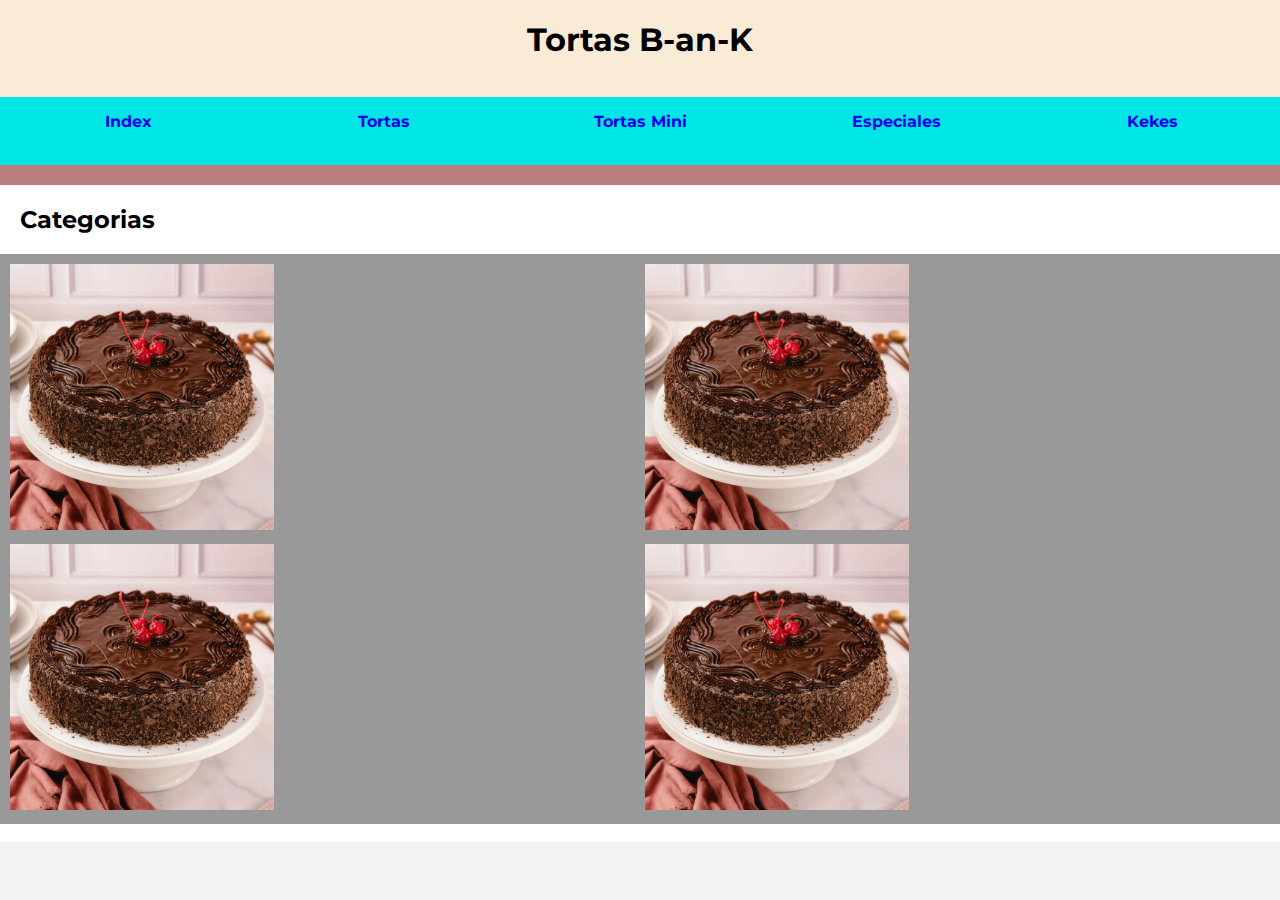
<file: index.html>
<!DOCTYPE html>
<html lang="en">
<head>
    <meta charset="UTF-8">
    <meta name="viewport" content="width=device-width, initial-scale=1.0">
    <meta name="Author" content="Jerjes Mariluz Caciano">
    <meta name="description" content="Pasteleria B-an-K">
    <title>Torta B-an-K</title>
    <link rel="stylesheet" href="styles/index.css">
    <link href="https://fonts.googleapis.com/css2?family=Montserrat:wght@400;700&display=swap" rel="stylesheet">
    <script src="/script/index.js" defer></script>
</head>
<body>
    <header>
        <h1>Tortas B-an-K</h1>
        <button id="menu" aria-label="Toggle menu"></button>
    </header>
    <nav id="nav">
        <a href="index.html" title="Index">Index</a>
        <a href="tortas.html" title="Tortas">Tortas</a>
        <a href="tortasmini.html" title="Tortas Mini">Tortas Mini</a>
        <a href="tortasespeciales.html" title="Tortas Especiales">Especiales</a>
        <a href="kekes.html" title="Kekes">Kekes</a>
    </nav>
    <main>
        <div class="data">
            
        </div>
        <section>
            <h2>Categorias</h2>
            <div id="photos">
                <picture class="picture">
                    <img src="./img/torta-chocolate.png" alt="">
                </picture>
                <picture class="picture">
                    <img src="./img/torta-chocolate.png" alt="">
                </picture>
                <picture class="picture">
                    <img src="./img/torta-chocolate.png" alt="">
                </picture>
                <picture class="picture">
                    <img src="./img/torta-chocolate.png" alt="">
                </picture>
            </div>
        </section>        
    </main>
    <footer>
       
       
    </footer>
</body>
</html>
</file>
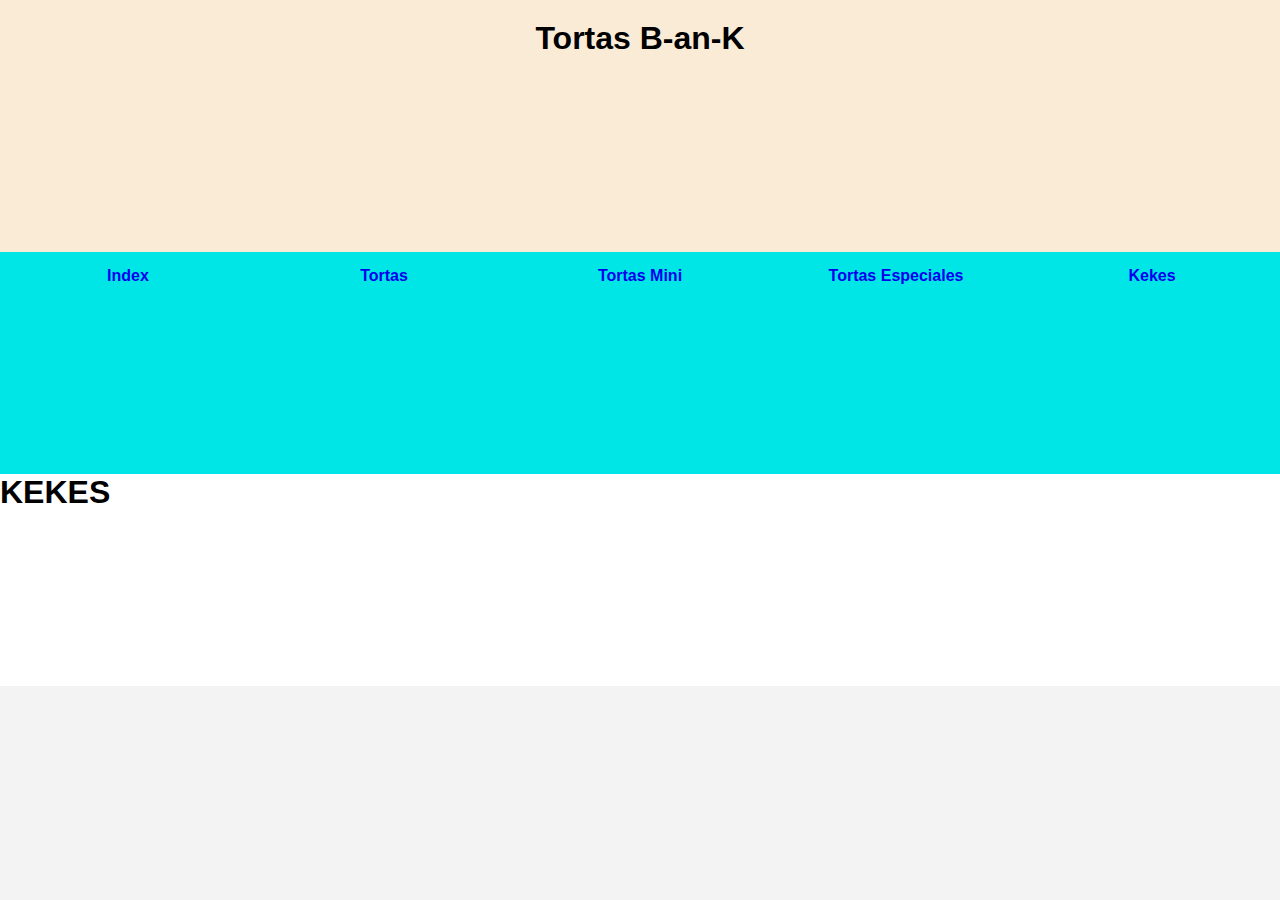
<file: kekes.html>
<!DOCTYPE html>
<html lang="en">
<head>
    <meta charset="UTF-8">
    <meta name="viewport" content="width=device-width, initial-scale=1.0">
    <title>Document</title>
    <link rel="stylesheet" href="styles/index.css">
</head>
<body>
    <header>
        <h1>Tortas B-an-K</h1>
    </header>
    <nav>
        <a href="index.html">Index</a>
        <a href="tortas.html">Tortas</a>
        <a href="tortasmini.html">Tortas Mini</a>
        <a href="tortasespeciales.html">Tortas Especiales</a>
        <a href="kekes.html"
        >Kekes</a>
    </nav>
    <main>
        <h1>KEKES</h1>
    </main>
    <footer>

    </footer>
</body>
</html>
</file>
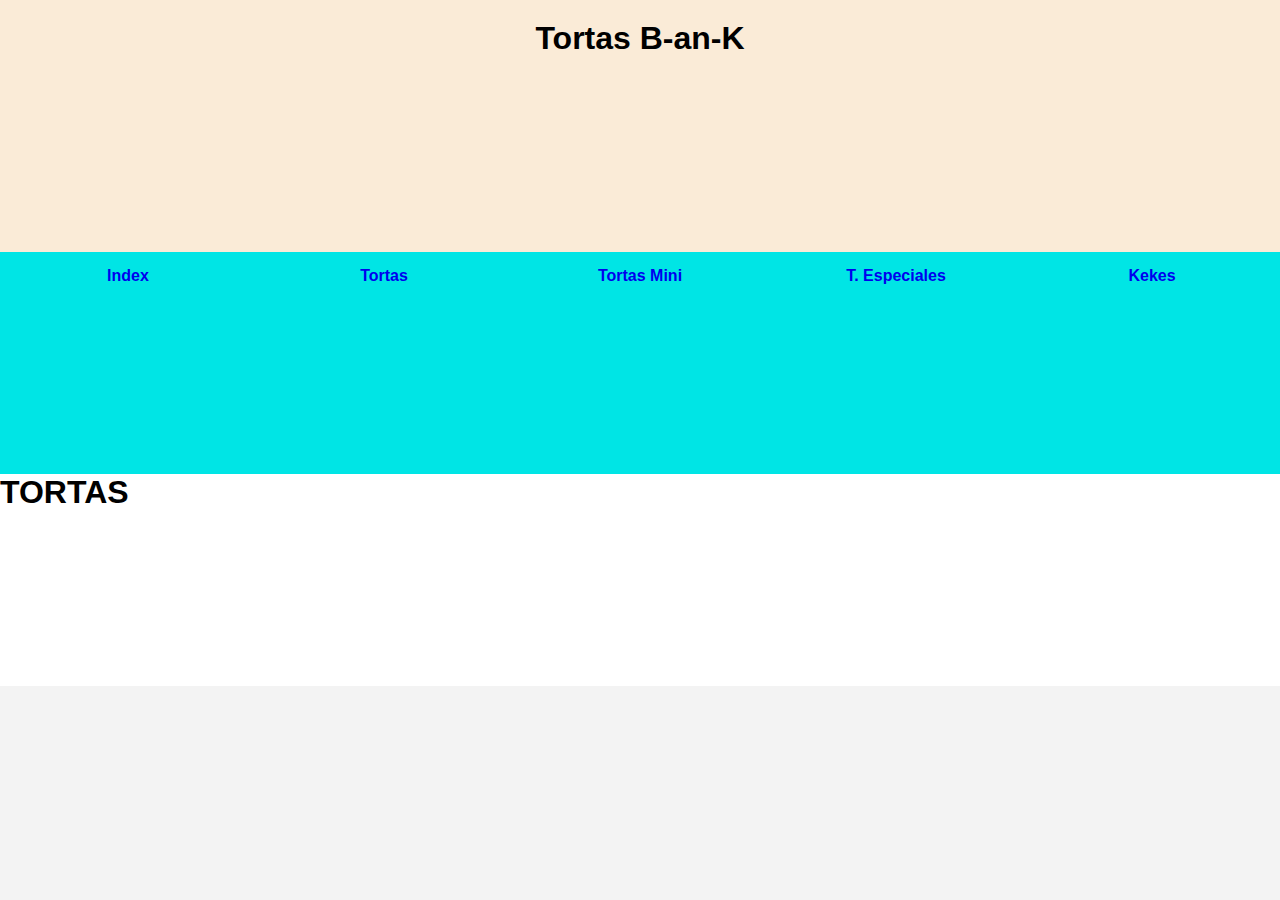
<file: tortas.html>
<!DOCTYPE html>
<html lang="en">
<head>
    <meta charset="UTF-8">
    <meta name="viewport" content="width=device-width, initial-scale=1.0">
    <title>Document</title>
    <link rel="stylesheet" href="styles/index.css">
</head>
<body>
    <header>
        <h1>Tortas B-an-K</h1>
    </header>
    <nav>
        <a href="index.html">Index</a>
        <a href="tortas.html">Tortas</a>
        <a href="tortasmini.html">Tortas Mini</a>
        <a href="tortasespeciales.html">T. Especiales</a>
        <a href="kekes.html"
        >Kekes</a>
    </nav>
    <main>
        <h1>TORTAS</h1>
    </main>
    <footer>

    </footer>
</body>
</html>
</file>
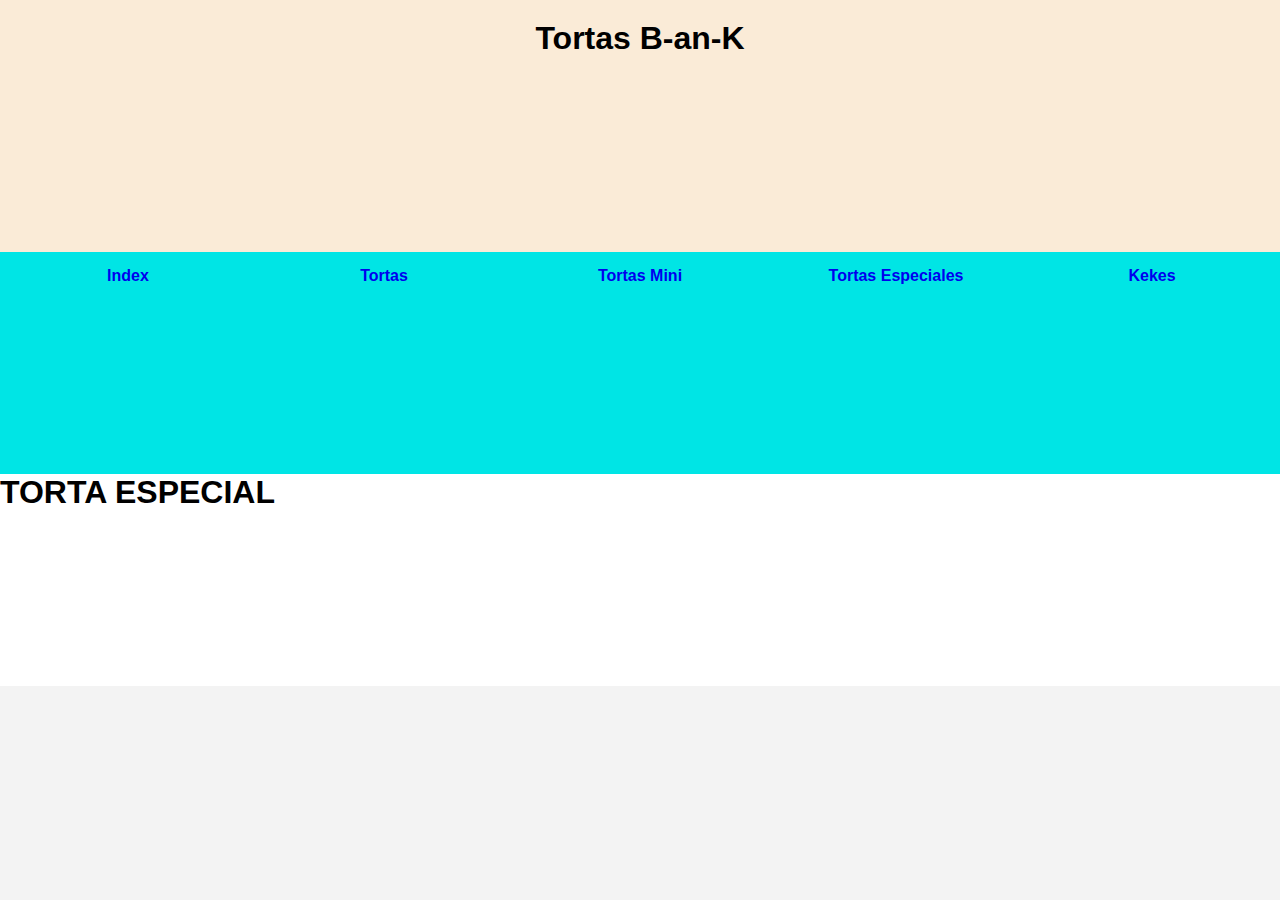
<file: tortasespeciales.html>
<!DOCTYPE html>
<html lang="en">
<head>
    <meta charset="UTF-8">
    <meta name="viewport" content="width=device-width, initial-scale=1.0">
    <title>Document</title>
    <link rel="stylesheet" href="styles/index.css">
</head>
<body>
    <header>
        <h1>Tortas B-an-K</h1>
    </header>
    <nav>
        <a href="#">Index</a>
        <a href="tortas.html">Tortas</a>
        <a href="tortasmini.html">Tortas Mini</a>
        <a href="tortasespeciales.html">Tortas Especiales</a>
        <a href="kekes.html"
        >Kekes</a>
    </nav>
    <main>
        <h1>TORTA ESPECIAL</h1>
    </main>
    <footer>

    </footer>
</body>
</html>
</file>
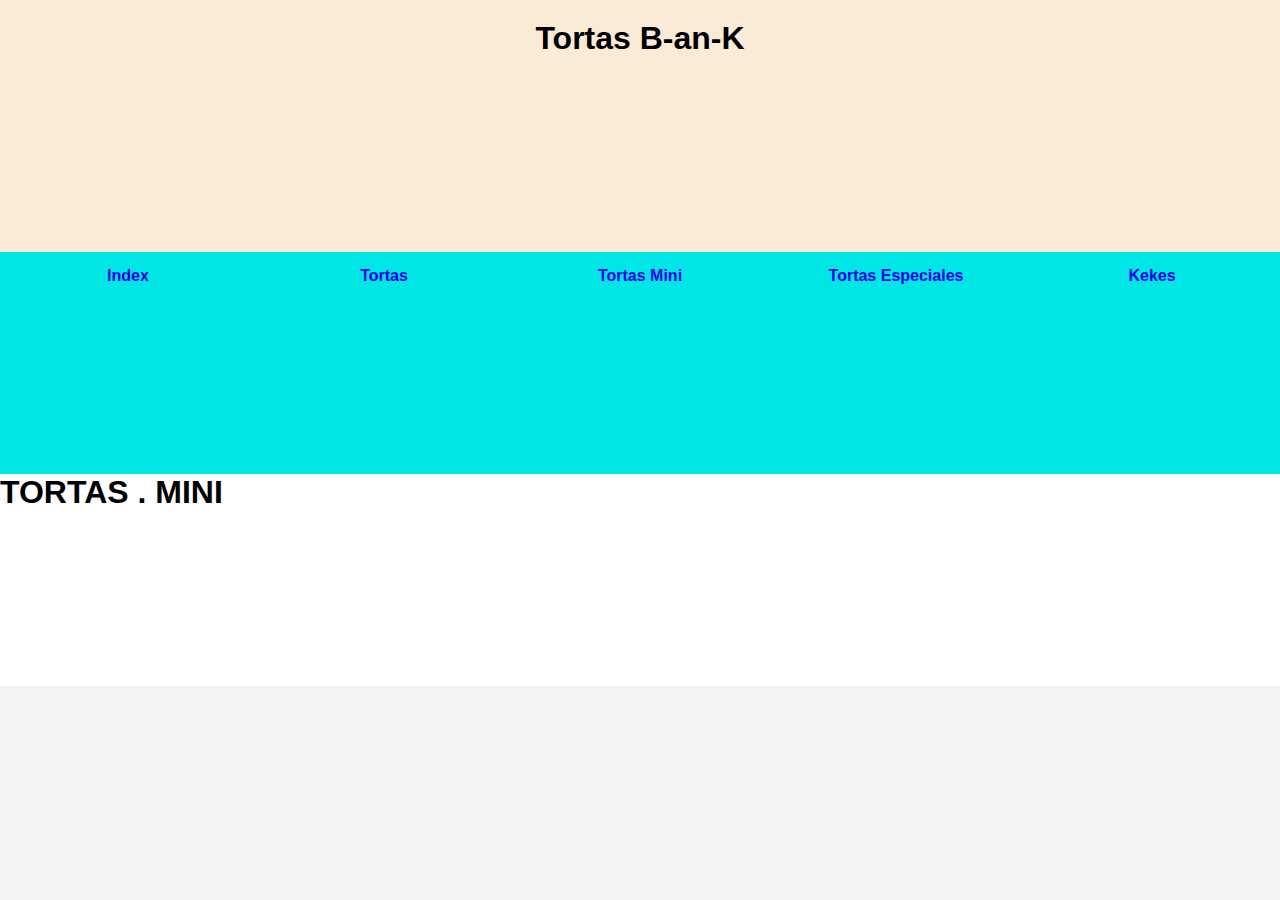
<file: tortasmini.html>
<!DOCTYPE html>
<html lang="en">
<head>
    <meta charset="UTF-8">
    <meta name="viewport" content="width=device-width, initial-scale=1.0">
    <title>Document</title>
    <link rel="stylesheet" href="styles/index.css">
</head>
<body>
    <header>
        <h1>Tortas B-an-K</h1>
    </header>
    <nav>
        <a href="#">Index</a>
        <a href="tortas.html">Tortas</a>
        <a href="tortasmini.html">Tortas Mini</a>
        <a href="tortasespeciales.html">Tortas Especiales</a>
        <a href="kekes.html"
        >Kekes</a>
    </nav>
    <main>
        <h1>TORTAS . MINI</h1>
    </main>
    <footer>

    </footer>
</body>
</html>
</file>
<file: styles/index.css>
* {
    padding: 0;
    margin: 0;
    box-sizing: border-box;
}

body {
    font-family: 'Montserrat', sans-serif;
    display: grid;
    min-height: 100dvh;
    grid-template-rows: auto auto auto auto;
}

header {
    background-color: antiquewhite;
    text-align: center;
    padding: 20px;
}

nav {
    display: flex;
    justify-content: space-around;
    background-color: aqua;
}

nav a {
    text-decoration: none;
    padding: 15px;
    width: 97%;
    text-align: center;
    font-weight: bold;
    background-color: rgba(0, 0, 0, 0.1);
    overflow: hidden;
}

nav a:hover {
    background-color: yellowgreen;
}

#menu {
    display: none;
    font-size: 1.5rem;
    border: none;
    background-color: transparent;
    cursor: pointer;
    position: absolute;
    top: 25px;
    width: 20px;
    height: 20px;
    left: 15px;
    z-index: 100;
}

#menu::before {
    content: '=';
}

#menu.open::before {
    content: '✖️';
    font-size: 1rem;
}

#photos {
    display: grid;
    grid-template-columns: 1fr 1fr;
    gap: 10px;
    padding: 10px;
    background-color: rgba(0, 0, 0, 0.4);
}

.data {
    display: flex;
    justify-content: space-around;
    padding: 10px;
    background-color: rgba(142, 40, 40, 0.6);
    color: white;
    font-weight: bold;
}

section h2 {
    text-align: left;
    padding: 20px;
}

#photos{
    padding: 10px;
    background-color: rgba(0, 0, 0, 0.4);
    display: grid;
    grid-template-columns: auto auto;
}

footer {
    padding: 20px;
    background-color: rgba(225, 225, 225, 0.4);
}

/*MEDIA QUERIES*/

@media (max-width: 375px) {
    #menu {
        display: block;
    }

    nav {
        display: flex;
        flex-direction: column;
    }

    nav a {
        text-align: start;
        margin: 5px;
    }

    #nav {
        display: none;
    }

    #nav.open {
        display: flex;
    }   

    .data {
        display: flex;
        flex-direction: column;
        padding: 10px;
    }

    .article {
        color: white;
        padding: 5px 0;
    }

    section h2 {
        text-align: center;
    }

    #photos{
        padding: 10px;
        background-color: rgba(0, 0, 0, 0.4);
        grid-template-columns: 1fr;
        justify-content: center;
    }

    #photos img {
        padding: 10px;
        width: 340px;
        height: 266px;
    }

    footer {
        padding: 10px;
        display: flex;
        flex-direction: column;
        background-color: rgba(225, 225, 225, 0.4);
    }
    
}


@media (max-width: 650px) {
    #menu {
        display: block;
    }

    nav {
        display: flex;
        flex-direction: column;
    }

    nav a {
        text-align: start;
        margin: 5px;
    }

    #nav {
        display: none;
    }

    #nav.open {
        display: flex;
    }   

    .data {
        display: flex;
        flex-direction: column;
        padding: 10px;
    }

    .article {
        color: white;
        padding: 5px 0;
    }

    section h2 {
        text-align: center;
    }

    #photos{
        padding: 10px;
        background-color: rgba(0, 0, 0, 0.4);
        grid-template-columns: 1fr;
        justify-content: center;
    }

    #photos img {
        padding: 10px;
        width: 340px;
        height: 266px;
    }

    footer {
        padding: 10px;
        display: flex;
        flex-direction: column;
        background-color: rgba(225, 225, 225, 0.4);
    }
    
}
</file>
